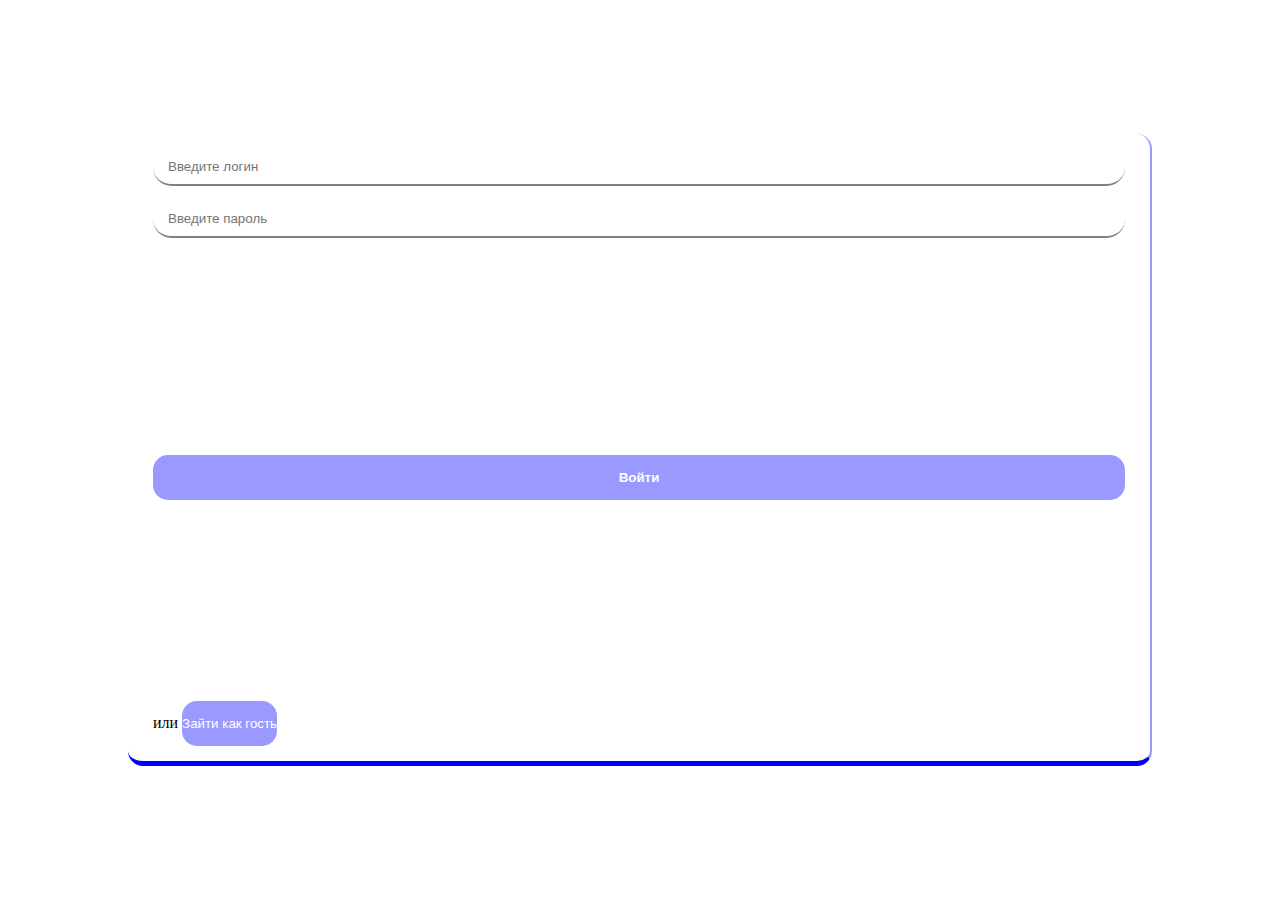
<file: src/assets/templates/index.html>
<!DOCTYPE html>
<html>
<head>
    <link rel="stylesheet" href="../styles/index.css">
    <script src="qrc:///qtwebchannel/qwebchannel.js"></script>
    <script src="../scripts/index.js"></script>
    <title>Вход</title>
</head>
<body>
    <div class="container">
        <form class="form" name="auth">
            <div class="fields">
                <div class="form__field">
                    <input name="username" type="text" placeholder="Введите логин" minlength="3" maxlength="50" required/>
                    <span class="error"></span>
                </div>
                <div class="form__field">
                    <input name="password" type="password" placeholder="Введите пароль" minlength="3" maxlength="50" required/>
                    <span class="error"></span>
                </div>
            </div>
            <button id="authBtn"><b>Войти</b></button>
            <div class="no__form">
                <span>или</span>
                <button id="noAuthBtn">Зайти как гость</button>
            </div>
        </form>
    </div>
</body>
</html>
</file>
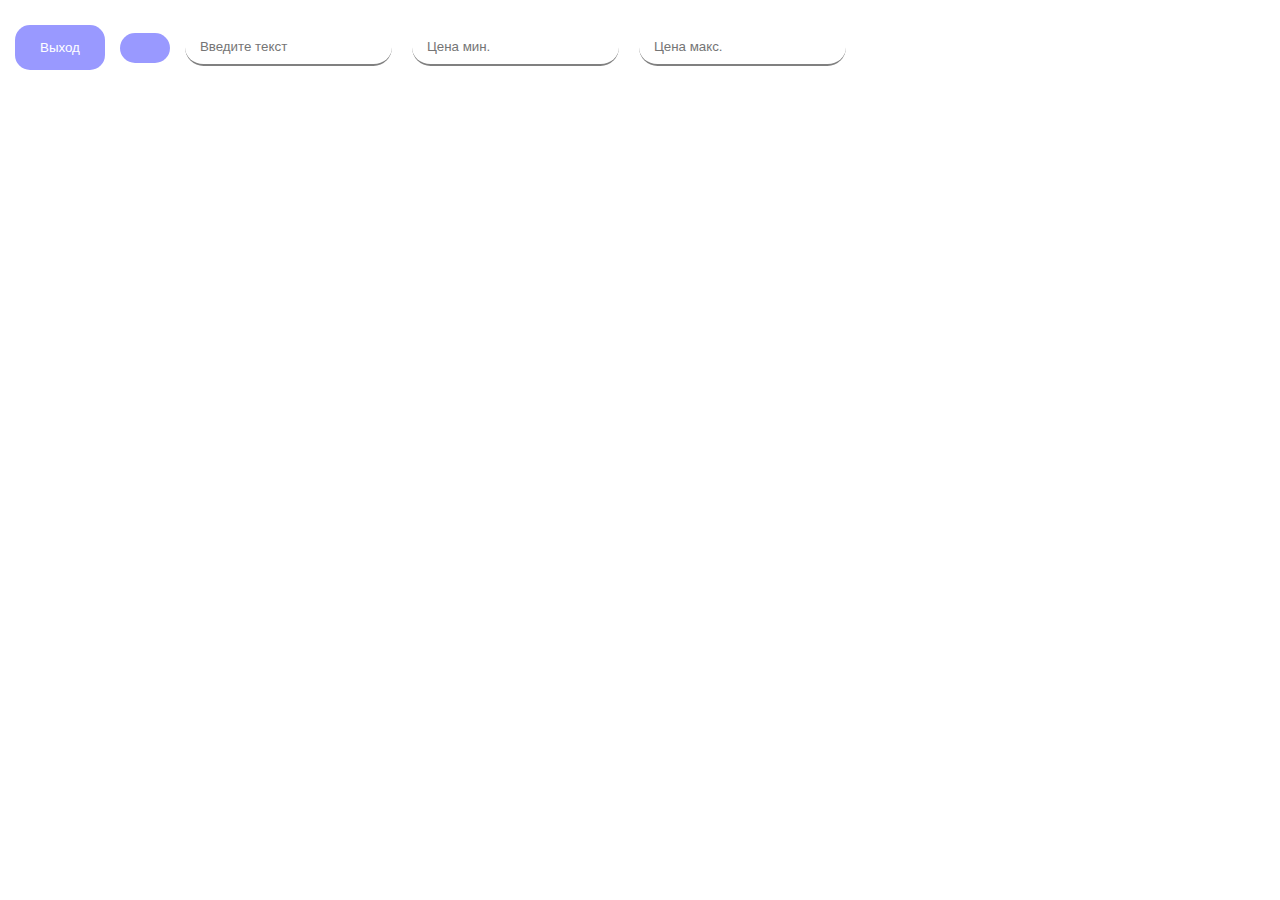
<file: src/assets/templates/products.html>
<!DOCTYPE html>
<html lang="en">
<head>
    <meta charset="UTF-8">
    <link rel="stylesheet" href="../styles/index.css">
    <link rel="stylesheet" href="../styles/products.css">
    <script src="qrc:///qtwebchannel/qwebchannel.js"></script>
    <script src="../scripts/products.js"></script>
    <title>Список товаров</title>
</head>
<body>
    <div class="container">
        <header class="header">
            <button id="logoutBtn">Выход</button>
            <span id="userInfo"></span>
            <form name="searchForm">
                <input name="q" type="text" placeholder="Введите текст"/>
                <input type="number" name="min_price" min="0" placeholder="Цена мин."/>
                <input type="number" name="max_price" min="0" placeholder="Цена макс."/>
            </form>
        </header>
        <main class="main">
            <ul class="product__list">

            </ul>
        </main>
    </div>
</body>
</html>
</file>
<file: src/assets/styles/index.css>
* {
    box-sizing: border-box;
    margin: 0;
    padding: 0;
}

input, button {
    outline: none;
    border: none;
}

.container {
    display: flex;
    width: 100%;
    min-height: 100vh;
    flex-direction: column;
    justify-content: space-around;
    align-items: center;
}

.form {
    display: flex;
    flex-direction: column;
    justify-content: space-between;
    width: 80%;
    aspect-ratio: 1.618;
    border-bottom: 5px solid blue;
    border-right: 2px solid rgba(0, 0, 255, 0.4);
    border-radius: 15px;
    padding: 15px 25px;
}

button {
    padding: 15px 0;
    border-radius: 15px;
    background: rgba(0, 0, 255, 0.4);
    color: white;
    cursor: pointer;
}

input {
    width: 100%;
    border-bottom: 2px solid grey;
    border-radius: 25px;
    padding: 10px 15px;
    display: flex;
    flex-direction: column;
}

.form__field {
    margin-bottom: 15px;
}

.error {
    color: red;
    font-size: 0.8em;
}
</file>
<file: src/assets/styles/products.css>
.container {
    height: 100vh;
    justify-content: left;
    overflow-y: auto;
}

form {
    display: flex;
    gap: 20px;
}

.header {
    display: flex;
    width: 100%;
    padding: 25px 15px;
    align-items: center;
}

#logoutBtn {
    padding: 15px 25px;
}

#userInfo {
    padding: 15px 25px;
    border-radius: 15px;
    background: rgba(0, 0, 255, 0.4);
    color: white;
    margin-left: 15px;
    margin-right: 15px;
}

.main {
    display: flex;
    width: 100%;
    padding: 0 50px 50px 50px;
}

.product__list {
    display: flex;
    flex-direction: column;
    list-style: none;
    gap: 20px;
    width: 100%;
}

.product__item {
    width: 100%;
    display: flex;
    gap: 10px;
    align-items: center;
    border: 5px solid blue;
    border-radius: 15px;
    padding: 10px 15px;
}

.product__info {
    display: flex;
    flex-direction: column;
    gap: 10px;
    flex-grow: 4;
}

.product__image {
    width: 150px;
}

.product__discount {
    flex-grow: 2;
    text-align: center;
}

.product__row {
    min-width: max-content;
    display: flex;
    width: 100%;
    justify-content: space-between;
}
</file>
